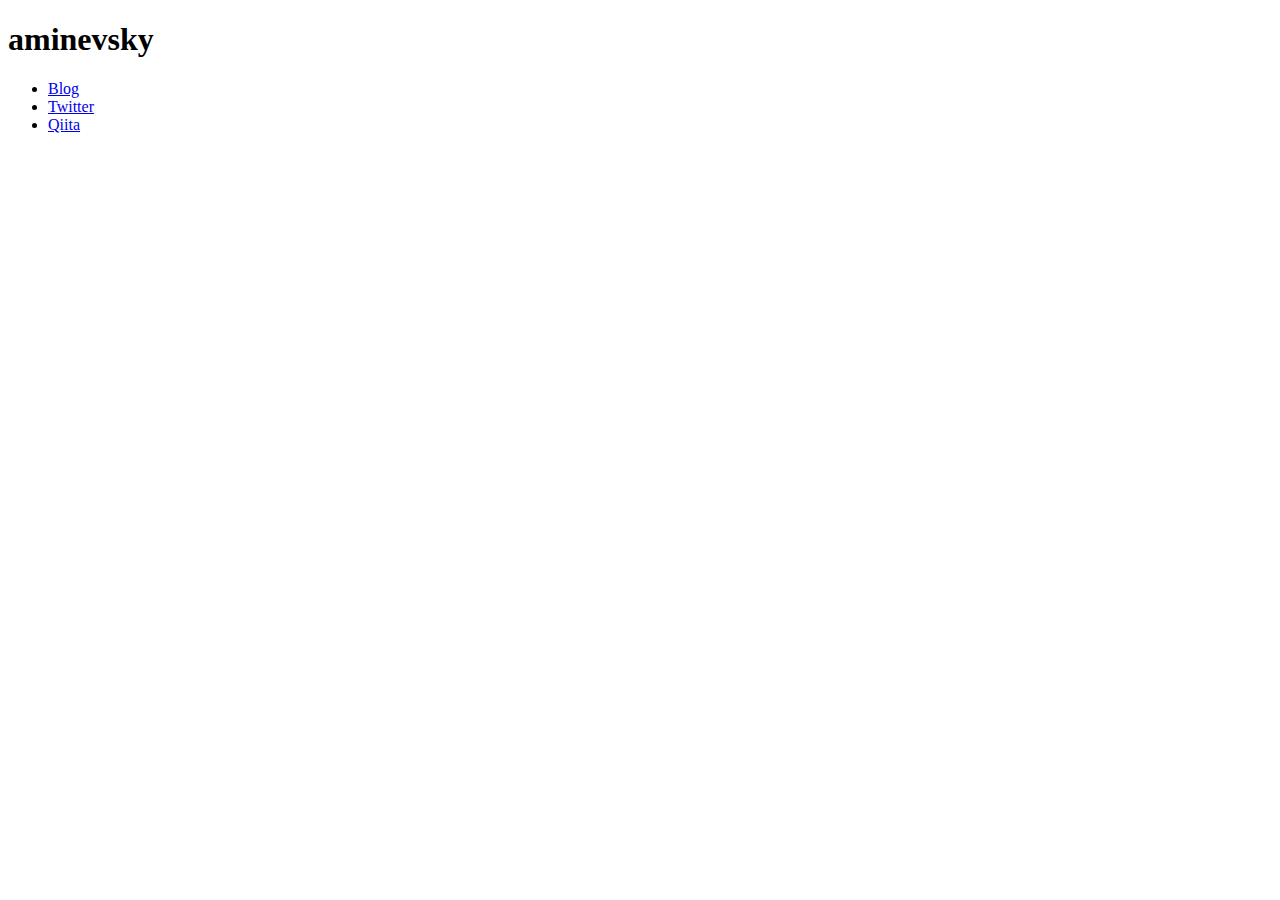
<file: index.html>
<!DOCTYPE html>
<html lang="ja">
<head>
  <meta charset="utf-8">
  <title>aminevsky</title>
  <!-- Global site tag (gtag.js) - Google Analytics -->
  <script async src="https://www.googletagmanager.com/gtag/js?id=G-S0FVLSJCH4"></script>
  <script>
    window.dataLayer = window.dataLayer || [];
    function gtag(){dataLayer.push(arguments);}
    gtag('js', new Date());

    gtag('config', 'G-S0FVLSJCH4');
  </script>
</head>

<body>
  <h1>aminevsky</h1>

  <ul>
    <li><a href="/blog/">Blog</a></li>
    <li><a href="https://twitter.com/aminevsky">Twitter</a></li>
    <li><a href="https://qiita.com/aminevsky">Qiita</a></li>
  </ul>
</body>
</html>
</file>
